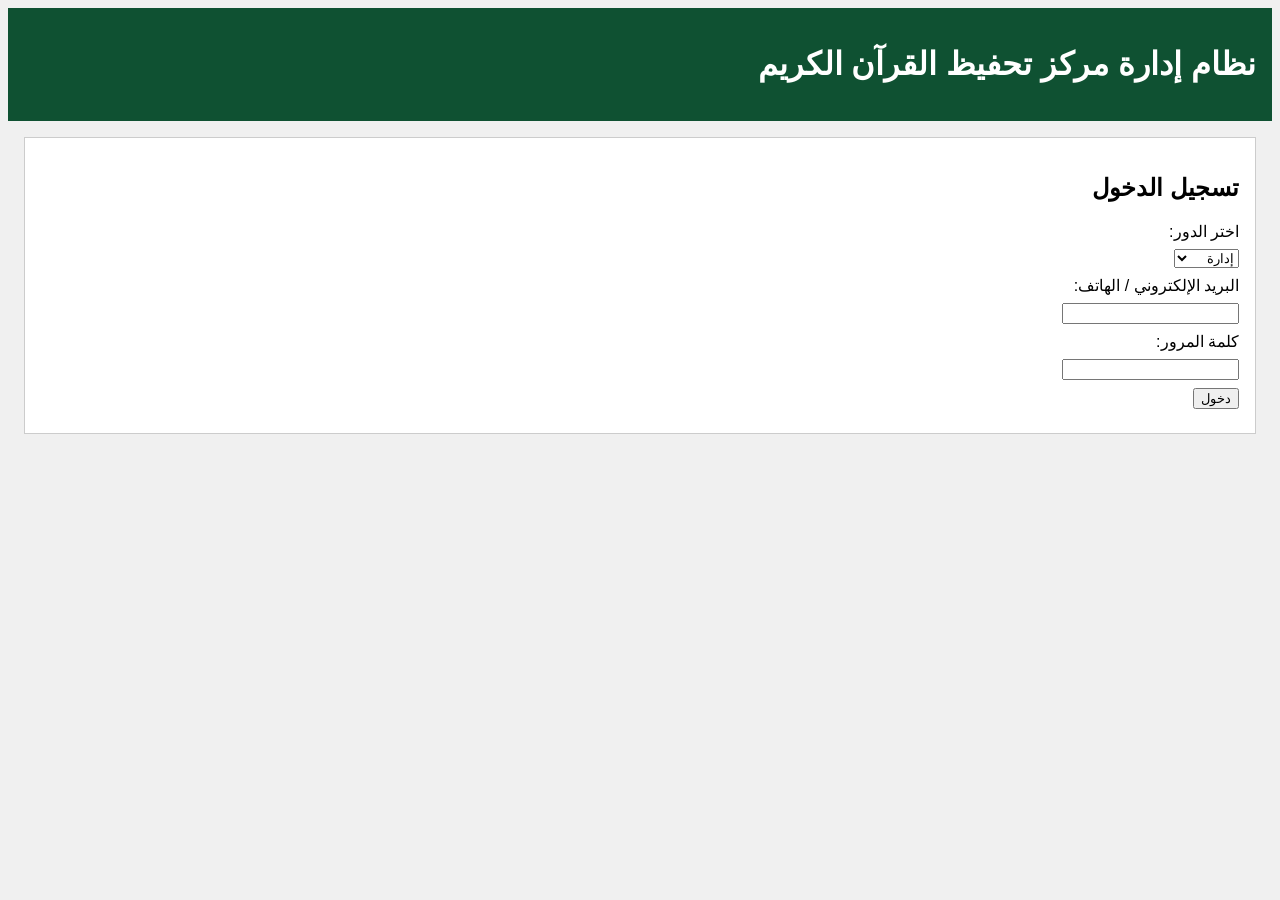
<file: index.html>
<!DOCTYPE html>
<html lang="ar" dir="rtl">
<head>
<meta charset="UTF-8">
<meta name="viewport" content="width=device-width, initial-scale=1.0">
<title>نظام إدارة مركز التحفيظ</title>
<style>
 body {
   font-family: sans-serif;
   background: #f0f0f0;
   direction: rtl;
   text-align: right;
 }
 header {
   background: #0f5132;
   color: white;
   padding: 1rem;
 }
 main {
   padding: 1rem;
 }
 section {
   margin-bottom: 2rem;
   background: #fff;
   border: 1px solid #ccc;
   padding: 1rem;
 }
 label, input, button {
   display: block;
   margin: 0.5rem 0;
 }
</style>
</head>
<body>
<header>
  <h1>نظام إدارة مركز تحفيظ القرآن الكريم</h1>
</header>
<main>
  <section id="login">
    <h2>تسجيل الدخول</h2>
    <form>
      <label for="role">اختر الدور:</label>
      <select id="role">
        <option value="admin">إدارة</option>
        <option value="teacher">معلم</option>
        <option value="parent">ولي أمر</option>
      </select>
      <label for="email">البريد الإلكتروني / الهاتف:</label>
      <input type="text" id="email">
      <label for="password">كلمة المرور:</label>
      <input type="password" id="password">
      <button type="button" onclick="login()">دخول</button>
    </form>
  </section>

  <section id="admin" style="display:none;">
    <h2>لوحة الإدارة</h2>
    <p>إدارة المعلمين والطلاب والجداول والتقارير.</p>
    <!-- المزيد من المكونات هنا -->
  </section>

  <section id="teacher" style="display:none;">
    <h2>لوحة المعلم</h2>
    <p>إدارة الطلاب والتقارير اليومية والحضور.</p>
  </section>

  <section id="parent" style="display:none;">
    <h2>لوحة ولي الأمر</h2>
    <p>عرض تقارير الأبناء المعتمدة والخطط والحضور.</p>
  </section>
</main>
<script>
function login() {
  const role = document.getElementById('role').value;
  document.getElementById('login').style.display = 'none';
  document.getElementById(role).style.display = 'block';
}
</script>
</body>
</html>
</file>
